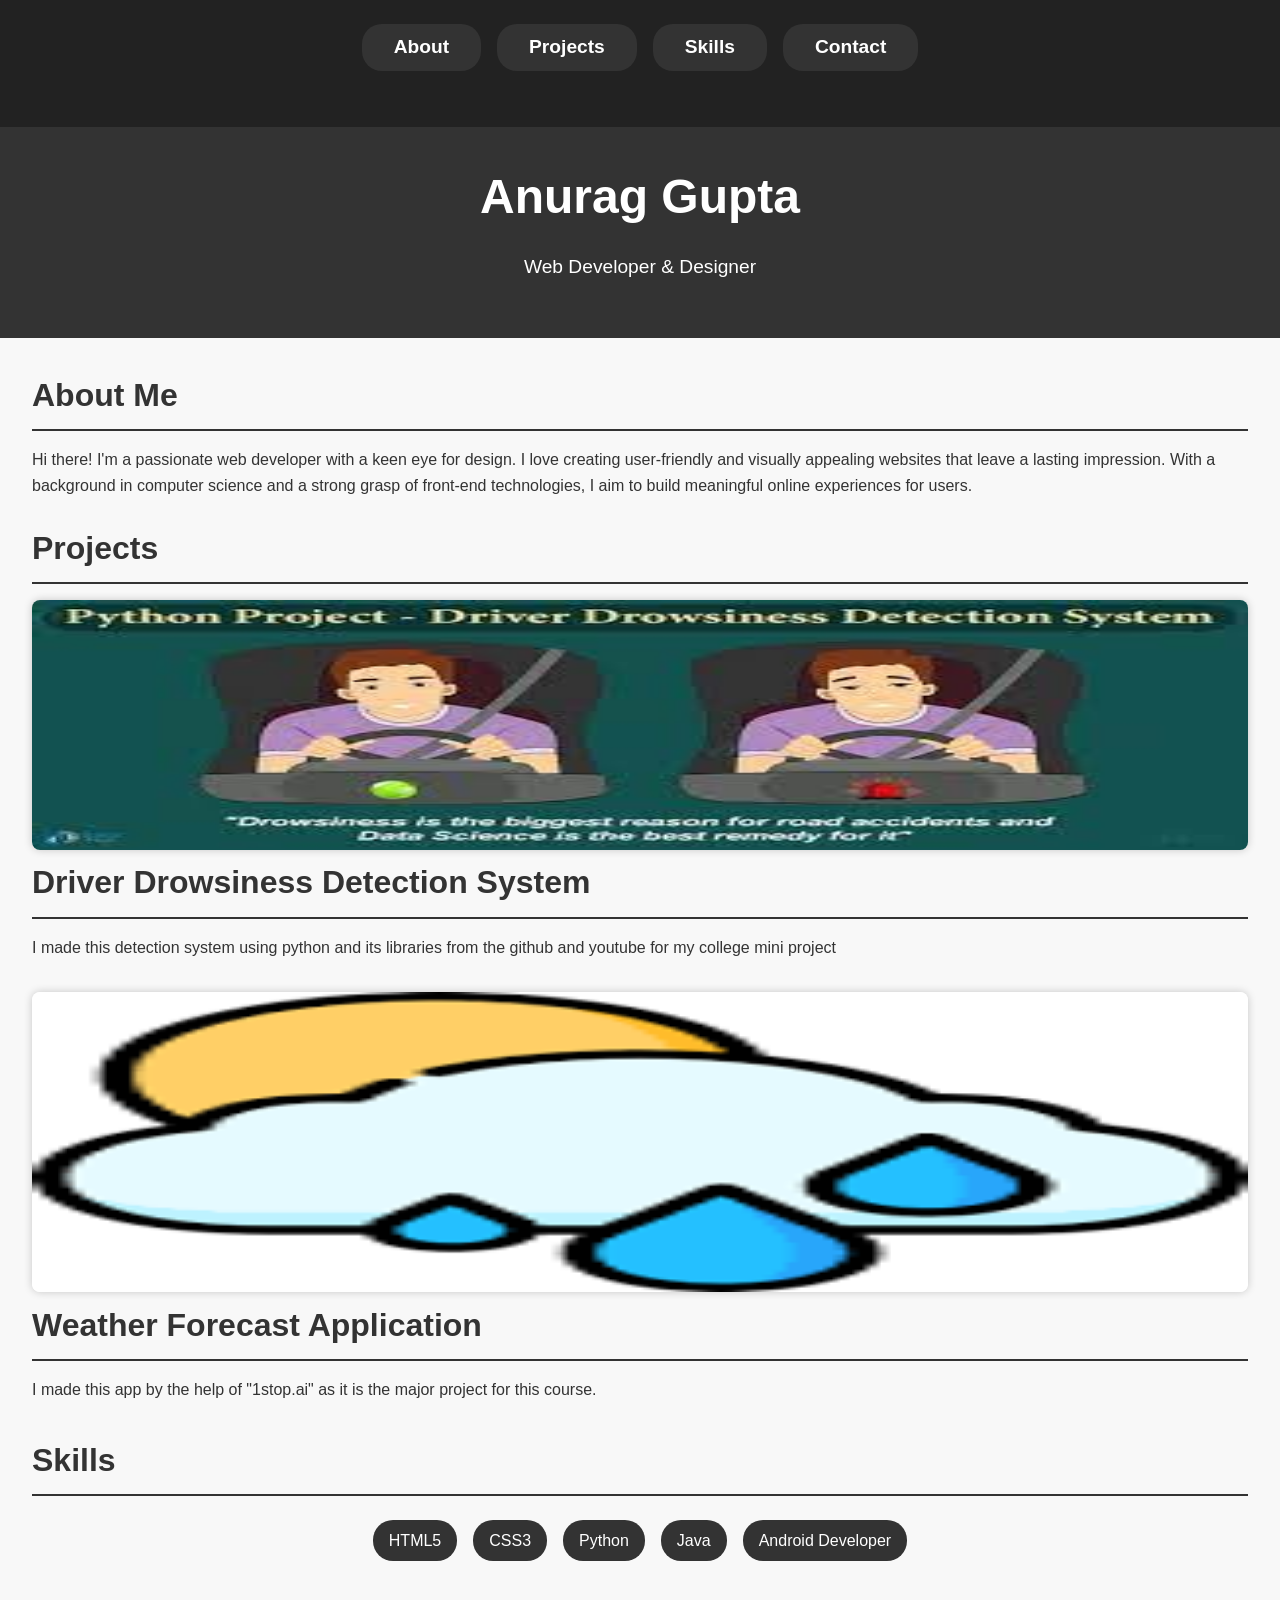
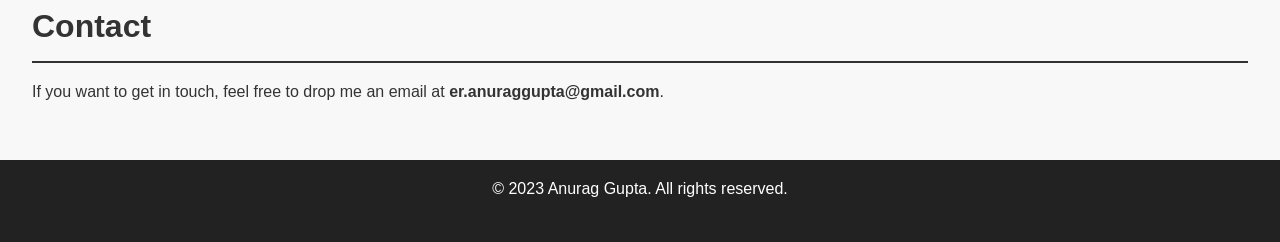
<file: portfoliofolder/portfolio.html>
<!DOCTYPE html>
<html lang="en">
<head>
    <meta charset="UTF-8">
    <meta name="viewport" content="width=device-width, initial-scale=1.0">
    <title>Anurag Gupta - Portfolio</title>
    <link rel="stylesheet" href="style.css">
</head>
<body>
    <nav>
        <ul>
            <li><a href="#about">About</a></li>
            <li><a href="#projects">Projects</a></li>
            <li><a href="#skills">Skills</a></li>
            <li><a href="#contact">Contact</a></li>
        </ul>
    </nav>
    <header>
        <h1>Anurag Gupta</h1>
        <p>Web Developer &amp; Designer</p>
    </header>
    <main>
        <section id="about">
            <h2>About Me</h2>
            <p>
                Hi there! I'm a passionate web developer with a keen eye for design.
                I love creating user-friendly and visually appealing websites that leave a lasting impression.
                With a background in computer science and a strong grasp of front-end technologies,
                I aim to build meaningful online experiences for users.
            </p>
        </section>
        <section id="projects">
            <h2>Projects</h2>
            <div class="project">
                <img src="project1.jpg" alt="Project 1" width="150" height="250">
                <h2>Driver Drowsiness Detection System</h2>
                <p>I made this detection system using python and its libraries from the github and youtube for my college mini project</p>
            </div>
            <div class="project">
                <img src="project2.jpg" alt="Project 2" width="150" height="300">
                <h2>Weather Forecast Application</h2>
                <p>I made this app by the help of "1stop.ai" as it is the major project for this course.</p>
            </div>
        </section>
        <section id="skills">
            <h2>Skills</h2>
            <ul>
                <li>HTML5</li>
                <li>CSS3</li>
                <li>Python</li>
                <li>Java</li>
                <li>Android Developer</li>
            </ul>
        </section>
        <section id="contact">
            <h2>Contact</h2>
            <p>If you want to get in touch, feel free to drop me an email at <a href="mailto:er.anuraggupta@gmail.com">er.anuraggupta@gmail.com</a>.</p>
        </section>
    </main>
    <footer>
        <p>&copy; 2023 Anurag Gupta. All rights reserved.</p>
    </footer>
</body>
</html>
</file>
<file: portfoliofolder/style.css>
body, h1, h2, h3, p, ul, li, a {
    margin: 0;
    padding: 0;
  }
  
  body {
    font-family: 'Arial', sans-serif;
    line-height: 1.6;
    background-color: #f8f8f8;
    color: #333;
  }
  
  header {
    background-color: #333;
    color: #fff;
    text-align: center;
    padding: 2rem 0;
  }
  
  header h1 {
    font-size: 3rem;
    margin-bottom: 1rem;
  }
  
  header p {
    font-size: 1.2rem;
  }
  
  nav {
    background-color: #222;
    padding: 1rem 0;
  }
  
  nav ul {
    list-style: none;
    display: flex;
    justify-content: center;
  }
  
  nav li {
    margin: 0 1rem;
  }
  
  nav a {
    color: #fff;
    text-decoration: none;
    font-size: 1.2rem;
    padding: 0.5rem 1rem;
    border-radius: 5px;
    transition: background-color 0.3s ease;
  }
  
  nav a:hover {
    background-color: #444;
  }
  
  main {
    padding: 2rem;
  }
  
  h2 {
    border-bottom: 2px solid #333;
    padding-bottom: 0.5rem;
    margin-bottom: 1rem;
    font-size: 2rem;
  }
  
  p {
    margin-bottom: 1.5rem;
  }
  
  .project {
    margin-bottom: 2rem;
  }
  
  .project img {
    width: 100%;
    border-radius: 8px;
    box-shadow: 0 0 8px rgba(0, 0, 0, 0.2);
    transition: transform 0.3s ease;
  }
  
  .project img:hover {
    transform: scale(1.05);
  }
  
  ul {
    list-style: none;
    display: flex;
    flex-wrap: wrap;
    justify-content: center;
    margin-bottom: 2rem;
  }
  
  ul li {
    margin: 0.5rem;
    padding: 0.5rem 1rem;
    background-color: #333;
    color: #fff;
    border-radius: 20px;
  }
  
  footer {
    background-color: #222;
    color: #fff;
    text-align: center;
    padding: 1rem 0;
  }
  
  a {
    color: #333;
    text-decoration: none;
    font-weight: bold;
  }
  
  a:hover {
    color: #555;
  }
  
  /* CSS Animation */
  @keyframes fadeIn {
    0% {
      opacity: 0;
    }
    100% {
      opacity: 1;
    }
  }
  
  #about,
  #projects,
  #skills,
  #contact {
    opacity: 0;
    animation: fadeIn 1s forwards;
  }
  
  @media (max-width: 768px) {
    header h1 {
      font-size: 2rem;
    }
  
    nav a {
      font-size: 1rem;
    }
  }
</file>
